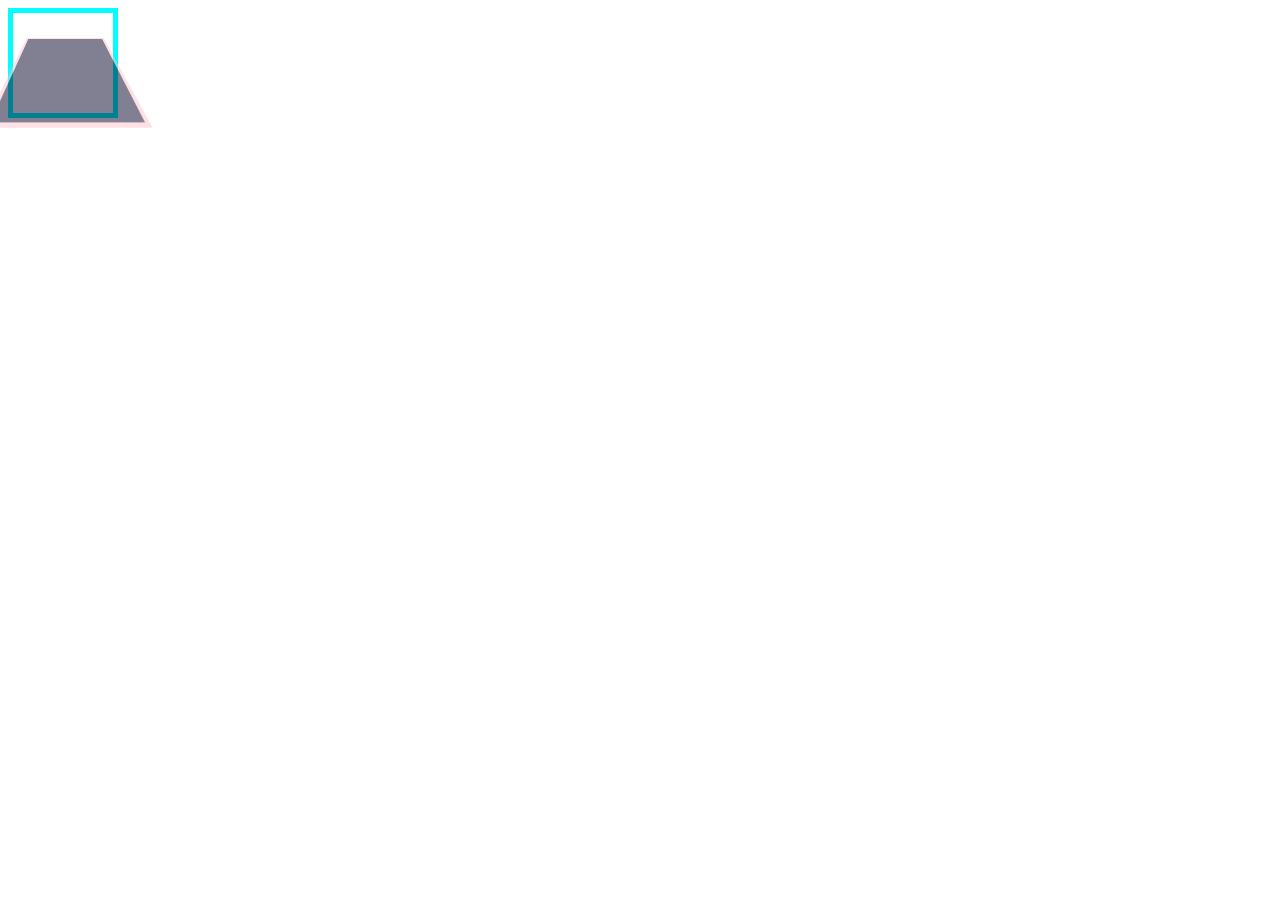
<file: html/index.html>
<!DOCTYPE html>
<html lang="en">
<head>
    <meta charset="UTF-8">
    <meta name="viewport" content="width=device-width, initial-scale=1.0">
    <meta name="description" content="Aprendiendo el uso de Transform">
    <meta name="robots" content="index, follow">
    <meta name="author" content="J Bedoya">
    <meta http-equiv="X-UA-Compatible" content="ie=edge">
    <title>Transform</title>
    <link rel="stylesheet" href="../css/main.css">
</head>
<body>
    <div class="container">
        <div class="item"></div>
    </div>
</body>
</html>
</file>
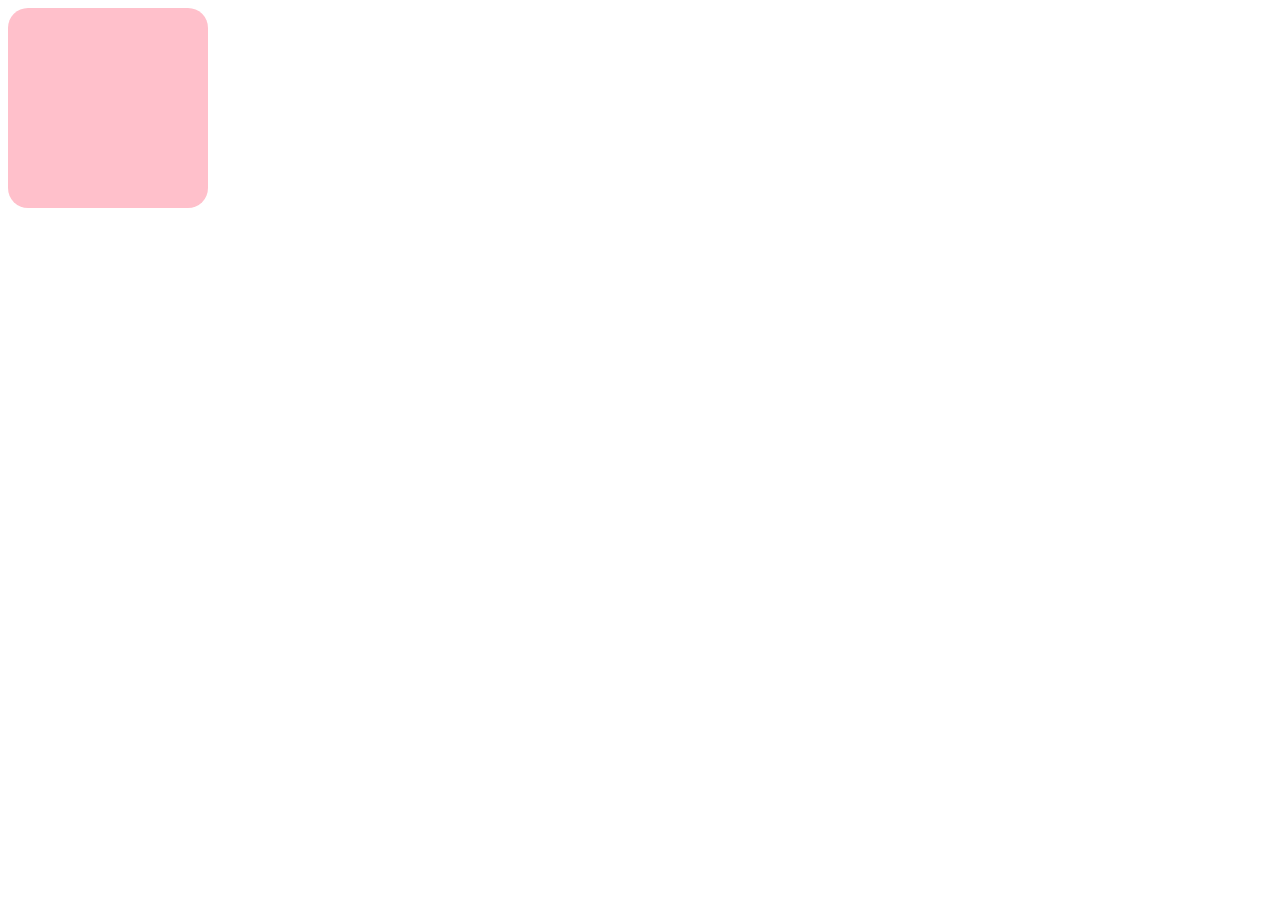
<file: html/backfaceVisibility.html>
<!DOCTYPE html>
<html lang="en">
<head>
    <meta charset="UTF-8">
    <meta name="viewport" content="width=device-width, initial-scale=1.0">
    <meta name="description" content="">
    <meta name="robots" content="index, follow">
    <meta name="author" content="J Bedoya">
    <meta http-equiv="X-UA-Compatible" content="ie=edge">
    <title>BackFace Visibility</title>
    <link rel="stylesheet" href="../css/backfaceVibility.css">
</head>
<body>
    <div class="card">
        <div class="face front"></div>
        <div class="face back"></div>
    </div>
</body>
</html>
</file>
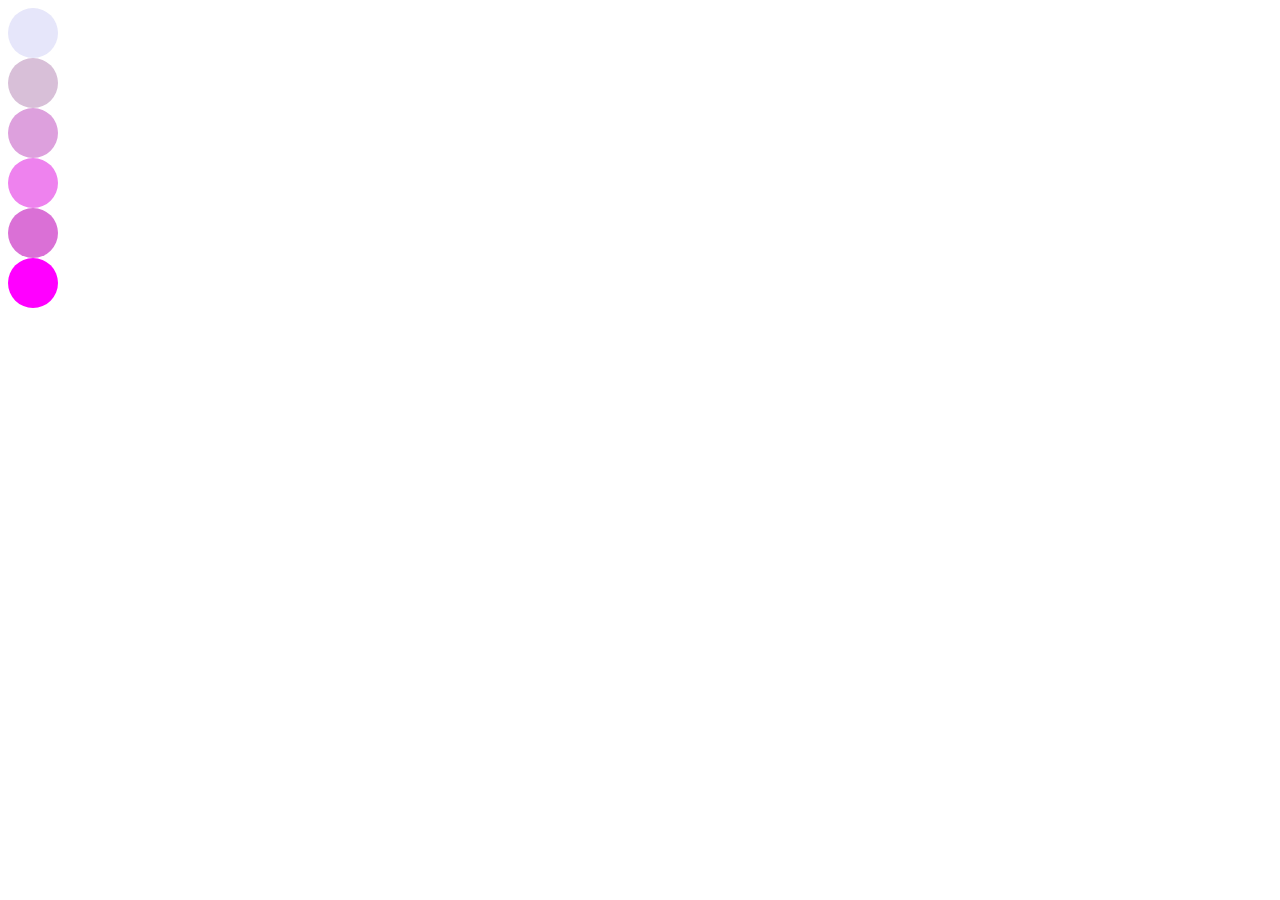
<file: html/delay.html>
<!DOCTYPE html>
<html lang="en">
<head>
    <meta charset="UTF-8">
    <meta name="viewport" content="width=device-width, initial-scale=1.0">
    <meta name="description" content="">
    <meta name="robots" content="index, follow">
    <meta name="author" content="J Bedoya">
    <meta http-equiv="X-UA-Compatible" content="ie=edge">
    <title>Transition</title>
    <link rel="stylesheet" href="../css/delay.css">
</head>
<body>
    <div class="container">
        <div class="circle one"></div>
        <div class="circle two"></div>
        <div class="circle three"></div>
        <div class="circle four"></div>
        <div class="circle five"></div>
        <div class="circle six"></div>
    </div>

</body>
</html>
</file>
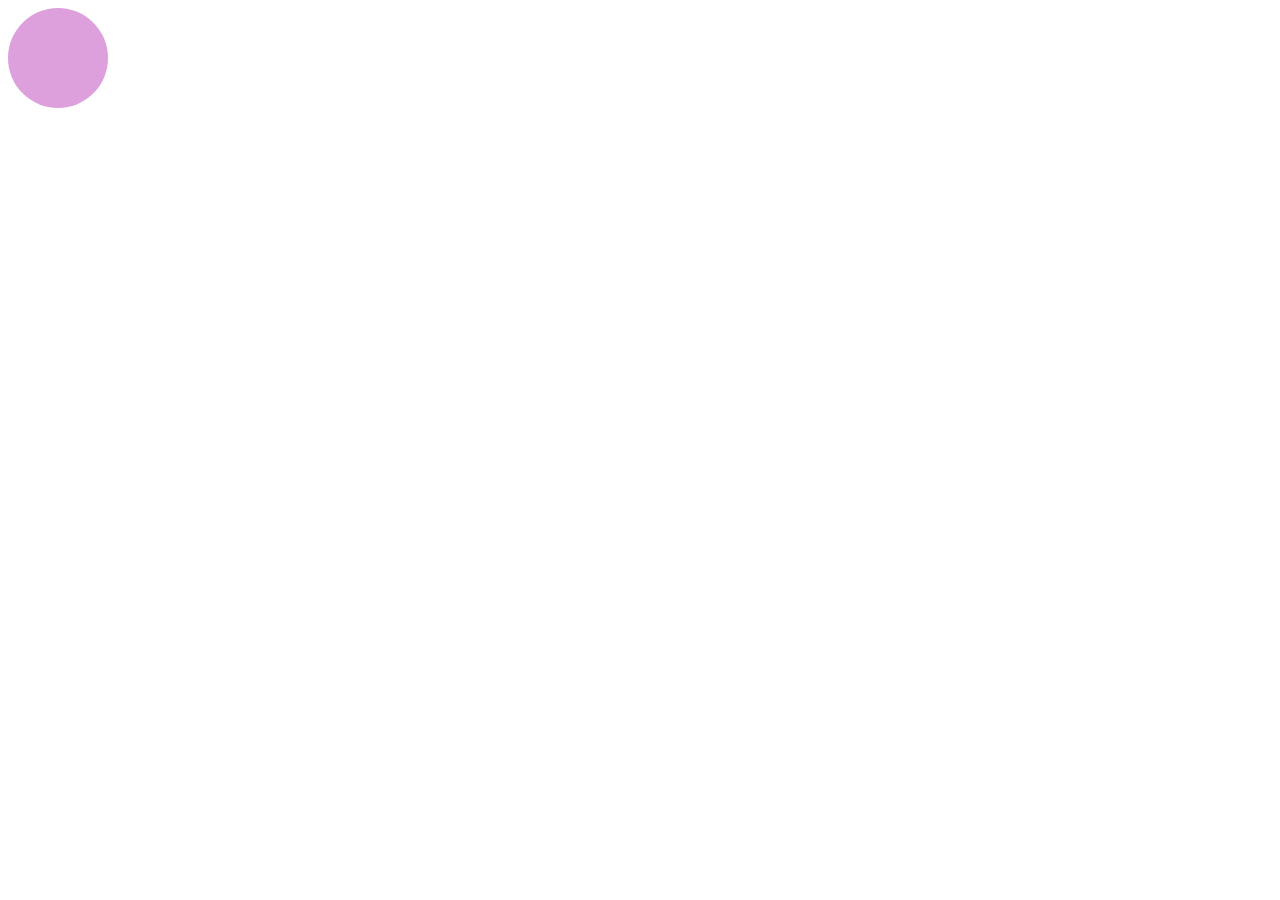
<file: html/impulso.html>
<!DOCTYPE html>
<html lang="en">
<head>
    <meta charset="UTF-8">
    <meta name="viewport" content="width=device-width, initial-scale=1.0">
    <meta name="description" content="">
    <meta name="robots" content="index, follow">
    <meta name="author" content="J Bedoya">
    <meta http-equiv="X-UA-Compatible" content="ie=edge">
    <title>impulso</title>
    <link rel="stylesheet" href="../css/impulso.css">
</head>
<body>
    <div></div>
</body>
</html>
</file>
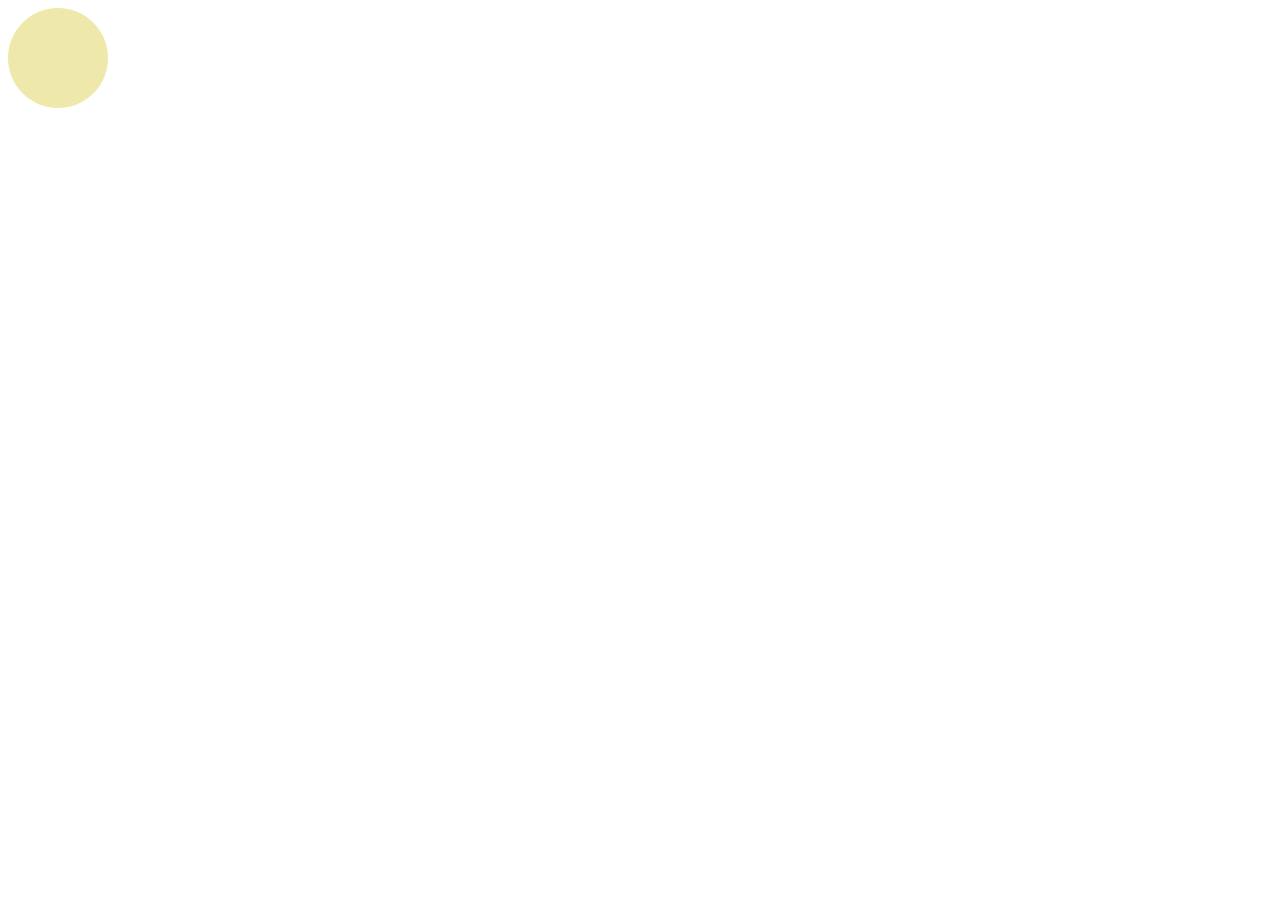
<file: html/parpadeo.html>
<!DOCTYPE html>
<html lang="en">
<head>
    <meta charset="UTF-8">
    <meta name="viewport" content="width=device-width, initial-scale=1.0">
    <meta name="description" content="">
    <meta name="robots" content="index, follow">
    <meta name="author" content="J Bedoya">
    <meta http-equiv="X-UA-Compatible" content="ie=edge">
    <title>Parpadeo</title>
    <link rel="stylesheet" href="../css/parpadeo.css">
</head>
<body>
    <div class="container">
        <div class="item"></div>
    </div>
</body>
</html>
</file>
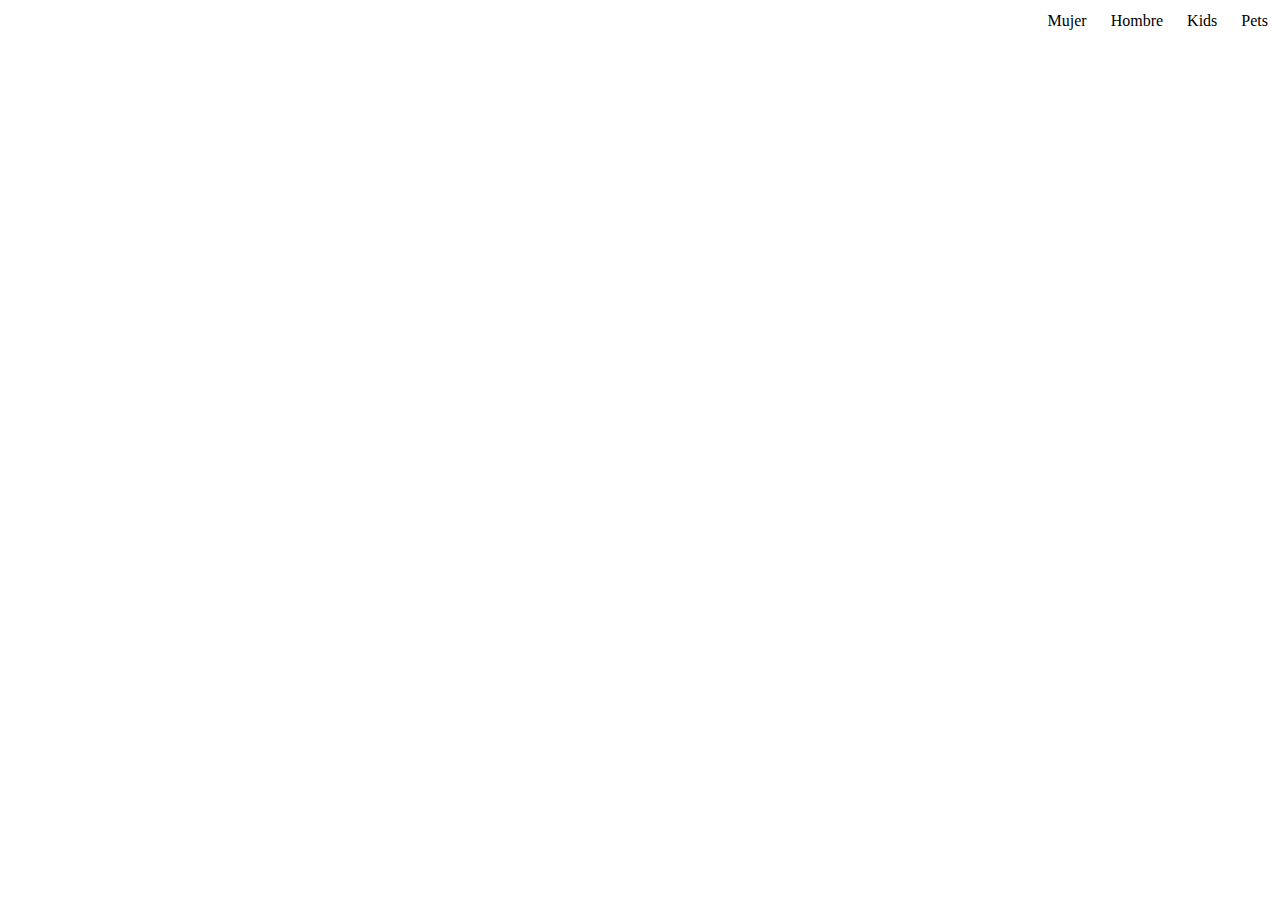
<file: html/TiempoEspera.html>
<!DOCTYPE html>
<html lang="en">
<head>
    <meta charset="UTF-8">
    <meta name="viewport" content="width=device-width, initial-scale=1.0">
    <meta name="description" content="">
    <meta name="robots" content="index, follow">
    <meta name="author" content="J Bedoya">
    <meta http-equiv="X-UA-Compatible" content="ie=edge">
    <title>Tiempo De Espera</title>
    <link rel="stylesheet" href="../css/tiempoDeEspera.css">
</head>
<body>
    <ul class="nav">
        <li><a href="/">Mujer</a>
            <ul>
                <li><a href="/">Camiseta</a></li>
                <li><a href="/">Pantalones</a></li>
                <li><a href="/">Shorts</a>
                    <ul>
                       <li><a href="/">Cortos</a></li> 
                       <li><a href="/">Largos</a></li> 
                    </ul>
                </li>
            </ul>
        </li>
        <li><a href="/">Hombre</a></li>
        <li><a href="/">Kids</a></li>
        <li><a href="/">Pets</a></li>
    </ul>
</body>
</html>
</file>
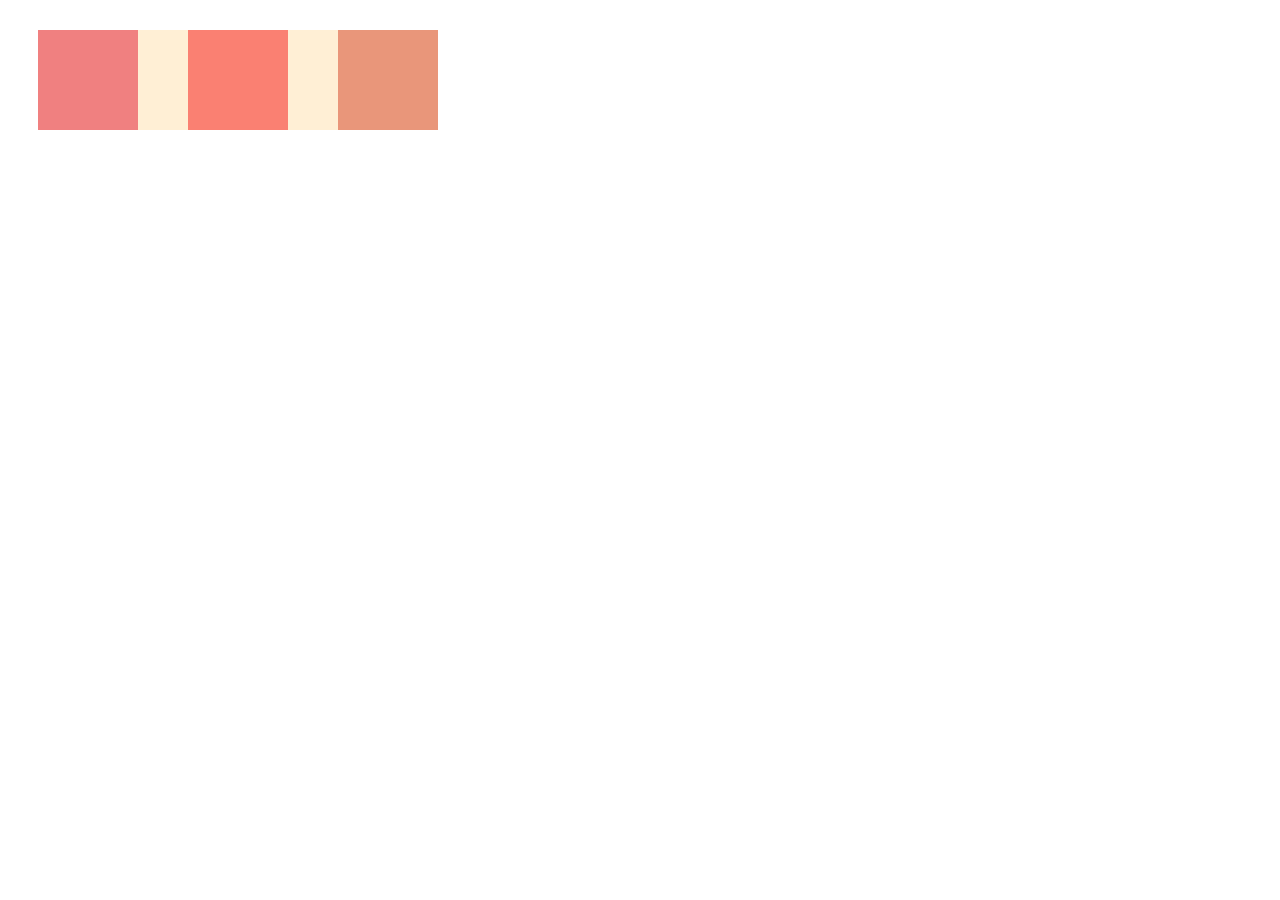
<file: html/transition.html>
<!DOCTYPE html>
<html lang="en">
<head>
    <meta charset="UTF-8">
    <meta name="viewport" content="width=device-width, initial-scale=1.0">
    <meta name="description" content="">
    <meta name="robots" content="index, follow">
    <meta name="author" content="J Bedoya">
    <meta http-equiv="X-UA-Compatible" content="ie=edge">
    <title>Transition</title>
    <link rel="stylesheet" href="../css/transition.css">
</head>
<body>
    <div class="container">
        <div class="box box1"></div>
        <div class="box box2"></div>
        <div class="box box3"></div>
    </div>
</body>
</html>
</file>
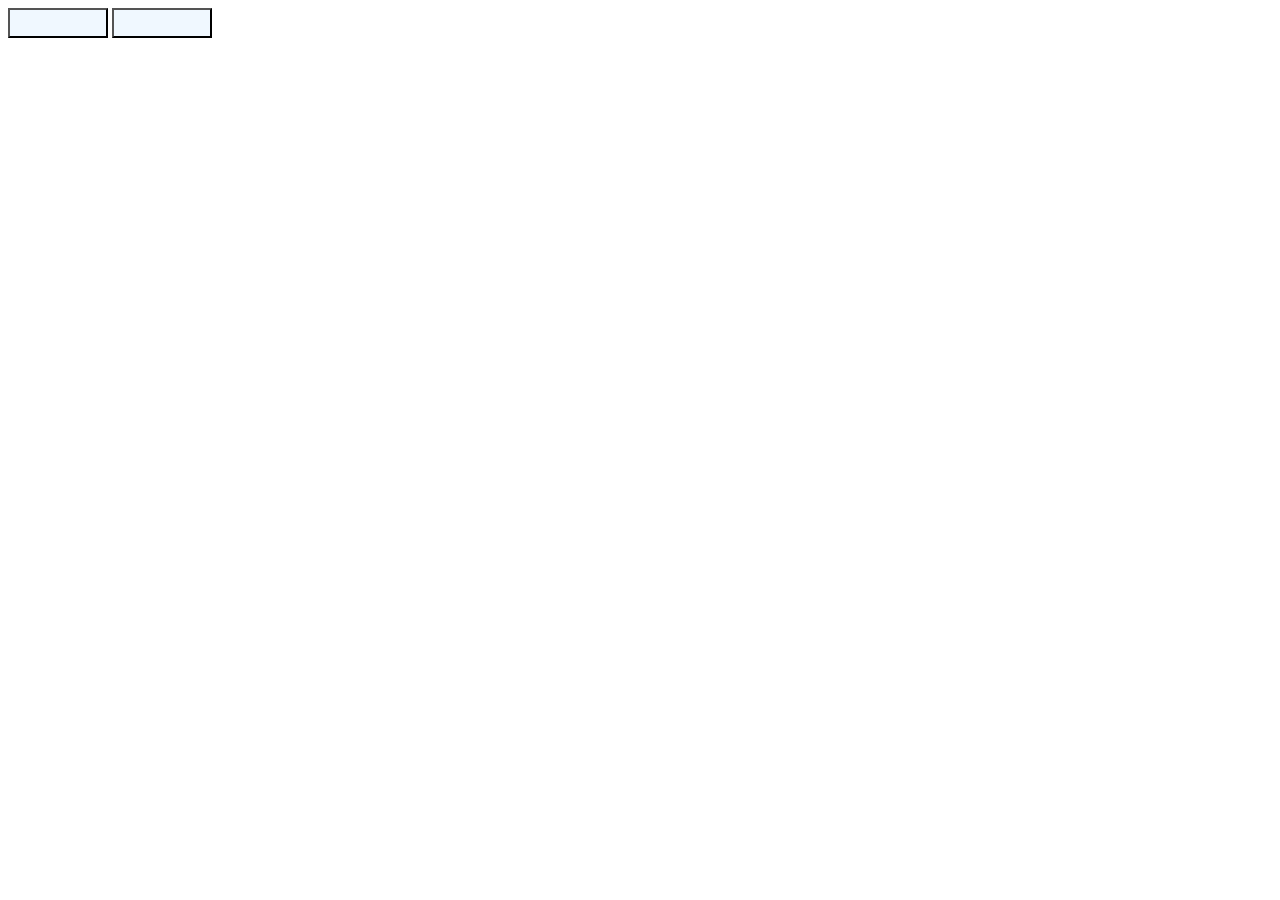
<file: html/willChange.html>
<!DOCTYPE html>
<html lang="en">
<head>
    <meta charset="UTF-8">
    <meta name="viewport" content="width=device-width, initial-scale=1.0">
    <meta name="description" content="">
    <meta name="robots" content="index, follow">
    <meta name="author" content="J Bedoya">
    <meta http-equiv="X-UA-Compatible" content="ie=edge">
    <title>Will Change</title>
    <link rel="stylesheet" href="../css/willChange.css">
</head>
<body>
    <div class="container">
        <button class="better"></button>
        <button class="worst"></button>
    </div>
</body>
</html>
</file>
<file: css/main.css>
.container{
    position: relative;
    width: 100px;
    height: 100px;
    border: 5px solid aqua;
    perspective: 100px;
}

.item{
    position: absolute;
    width: 100px;
    height: 100px;
    background: #020024;
    border: 3px solid pink;
    opacity: 0.5;
    transform-style: preserve-3d;
    transform: rotateX(45deg);
}

@media (hover:hover) and (pointer: fine){
    .circle:hover{
        transform: rotate(25deg);
    }
}
</file>
<file: css/backfaceVibility.css>
.card{
    width: 200px;
    height: 200px;
    transform-style: preserve-3d;
    position: relative;
}

.face{
    width: 100%;
    height: 100%;
    border-radius: 20px;
    position: absolute;
    backface-visibility: hidden;
}

.face.front{
    background-color: pink;
}

.face.back{
    background-color: aqua;
    transform: rotateX(180deg);
    transition: transform 1.5s;
}

@media (hover:hover) and (pointer:fine){
    .card:hover{
        transform: rotateY(180deg);
        transition: transform 1s;
    }
}
</file>
<file: css/delay.css>
@media (hover:hover) and (pointer: fine){
    .container:hover .circle{
        transform: translateX(200px);
    }

}


.circle{
    width: 50px;
    height: 50px;
    border-radius: 50%;
}

.one{
    background-color: lavender;
    transition: transform 1s linear;
}

.two{
    background-color: thistle;
    transition: transform 1.3s ease;
    transition-delay: 0.2s;
}

.three{
    background-color: plum;
    transition: transform 1.5s ease-in;
    transition-delay: 0.5s;
}

.four{
    background-color: violet;
    transition: transform 1.7s ease-in-out;
    transition-delay: 0.7s;
}

.five{
    background-color: orchid;
    transition: transform 2s ease-out;
    transition-delay: 1s;
}

.six{
    background-color: fuchsia;
    transition: transform 2.5s linear;
    transition-delay: 1.4s;
}
</file>
<file: css/impulso.css>
div{
    width: 100px;
    height: 100px;
    background-color: plum;
    border-radius: 50%;
    transition: transform 1.5s linear;
}

@media (hover:hover) and (pointer: fine){
    div:hover{
        transform: translateX(200px);
        transition: transform 1s linear;
    }
}
</file>
<file: css/parpadeo.css>
div{
    width: 100px;
    height: 100px;
    border-radius: 50%;
}

@media (hover:hover) and (pointer:fine){
    .container:hover .item{
        transform: translateY(-15px);
        transition: transform 1s;
    }
}

.item{
    background-color: palegoldenrod;
}
</file>
<file: css/tiempoDeEspera.css>
*{
    margin: 0;
    padding: 0;
    box-sizing: border-box;
}

ul{
    list-style: none;
}

a{
    text-decoration: none;
    color: black;
}

.nav{
    display: flex;
    justify-content: end;
}

.nav li{
    margin: 12px;
}

.nav li ul{
    display: block;
    opacity: 0;
    position: absolute;
    transition: opacity 0.3s;
    transition-delay: 0.2;
}

.nav li ul li{
    position: relative;
    inset-inline-start: 20px;
}

@media (hover:hover) and (pointer: fine) {
    .nav li:hover > ul{
        opacity: 1;
        transition: opacity 0.3s;
        transition-delay: 0.2;
    }
}
</file>
<file: css/transition.css>
.container{
    width: 400px;
    height: 100px;
    background-color: papayawhip;
    display: flex;
    justify-content: space-between;
    margin: 30px;
}

.box{
    width: 100px;
    height: 100px;
}

.box1{
    background-color: lightcoral;
    transition: transform 500ms;
}

.box2{
    background-color: salmon;
    transition: transform 700ms;
}

.box3{
    background-color: darksalmon;
    transition: transform 1s;
}

@media (hover:hover) and (pointer: fine){
    .container:hover .box{
        transform: scale(1.2);
    }
}
</file>
<file: css/willChange.css>
button{
    background-color: aliceblue;
    width: 100px;
    height: 30px;
}

.better{
    will-change: transform;
    transition: transform 500ms;
}

.worst{
    will-change: margin-top;
    transition: margin-top 500ms;
}

@media (hover:hover) and (pointer: fine) {
    .better:hover{
        transform: translateY(5px);
    }

    .worst:hover{
        margin-top: 5px;
    }
}
</file>
